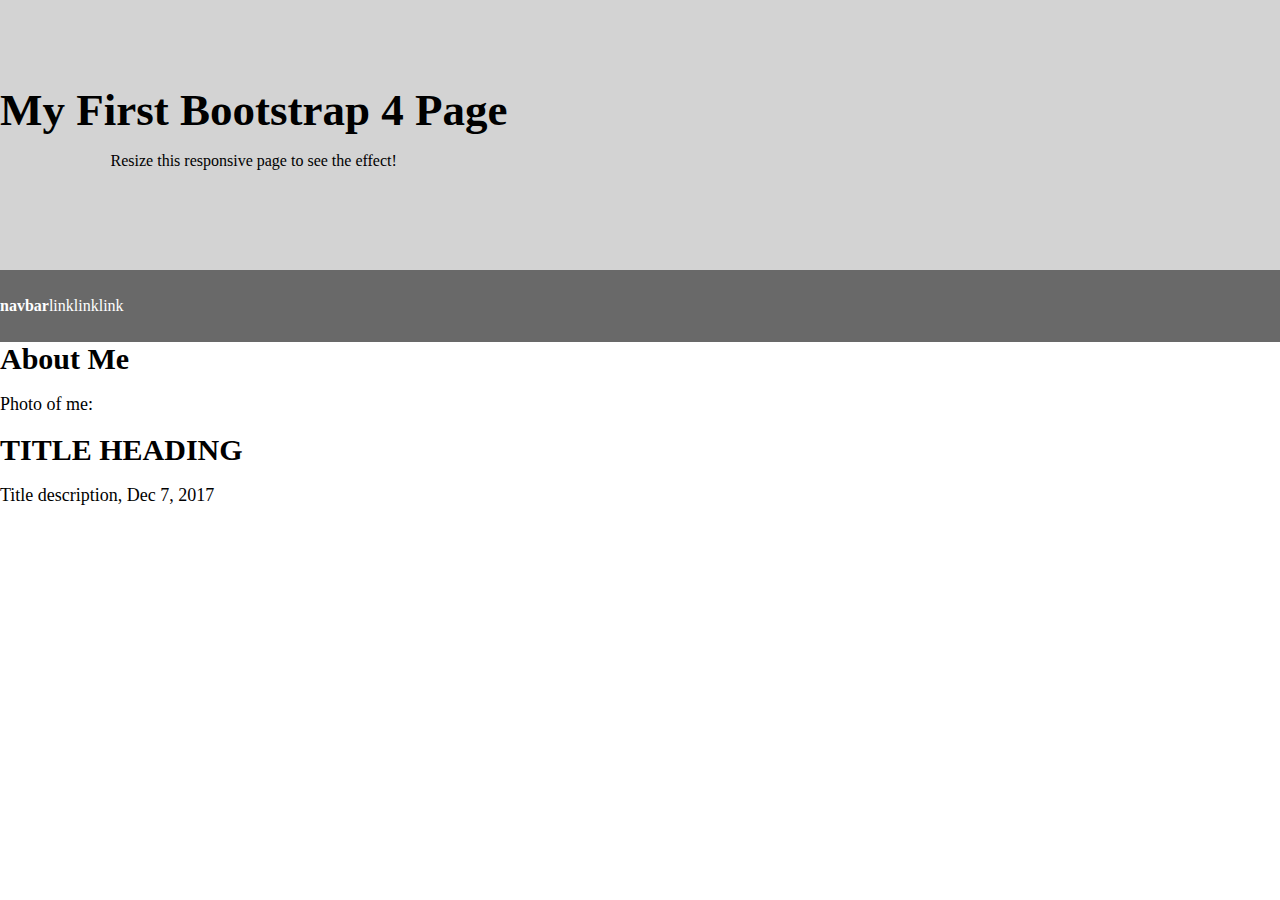
<file: index.html>
<html>
    <head>
        <meta charset="utf-8"/>
                <title>probando Bootstrap</title>
                <link rel="stylesheet" type="text/css" href="bootstrap.css" />
                <link rel="stylesheet" href="https://stackpath.bootstrapcdn.com/bootstrap/4.1.3/css/bootstrap.min.css"integrity="sha384-MCw98/SFnGE8fJT3GXwEOngsV7Zt27NXFoaoApmYm81iuXoPkFOJwJ8ERdknLPMO"crossorigin="anonymous">
                <meta name="viewport" content="width=device-width,initial-scale=1.0">
    </head>
    <body>
        <header>
            <div class="container">
                <div class="row">
                    <div class="col">
                            <span>My First Bootstrap 4 Page</span>
                            <p>Resize this responsive page to see the effect!</p>
                    </div>
                </div>
                <div class="row botonera">
                        <div class="col-1"> navbar</div>
                        <div class="col-1"> link</div>
                        <div class="col-1"> link</div>
                        <div class="col-1"> link</div>
                    </div>
            </div>
        </header>
        <section>
            <div class="container">
                <div class="row">
                    <div class="col-5">
                        <span>About Me</span>
                        <p>Photo of me:</p>
                    </div>
                    <div class="col-7">
                            <span>TITLE HEADING</span>
                            <p>Title description, Dec 7, 2017</p>
                    </div>
                    <div class="col"></div>
                    <div class="col"></div>
                </div>
            </div>
        </section>

    </body>
</html>
</file>
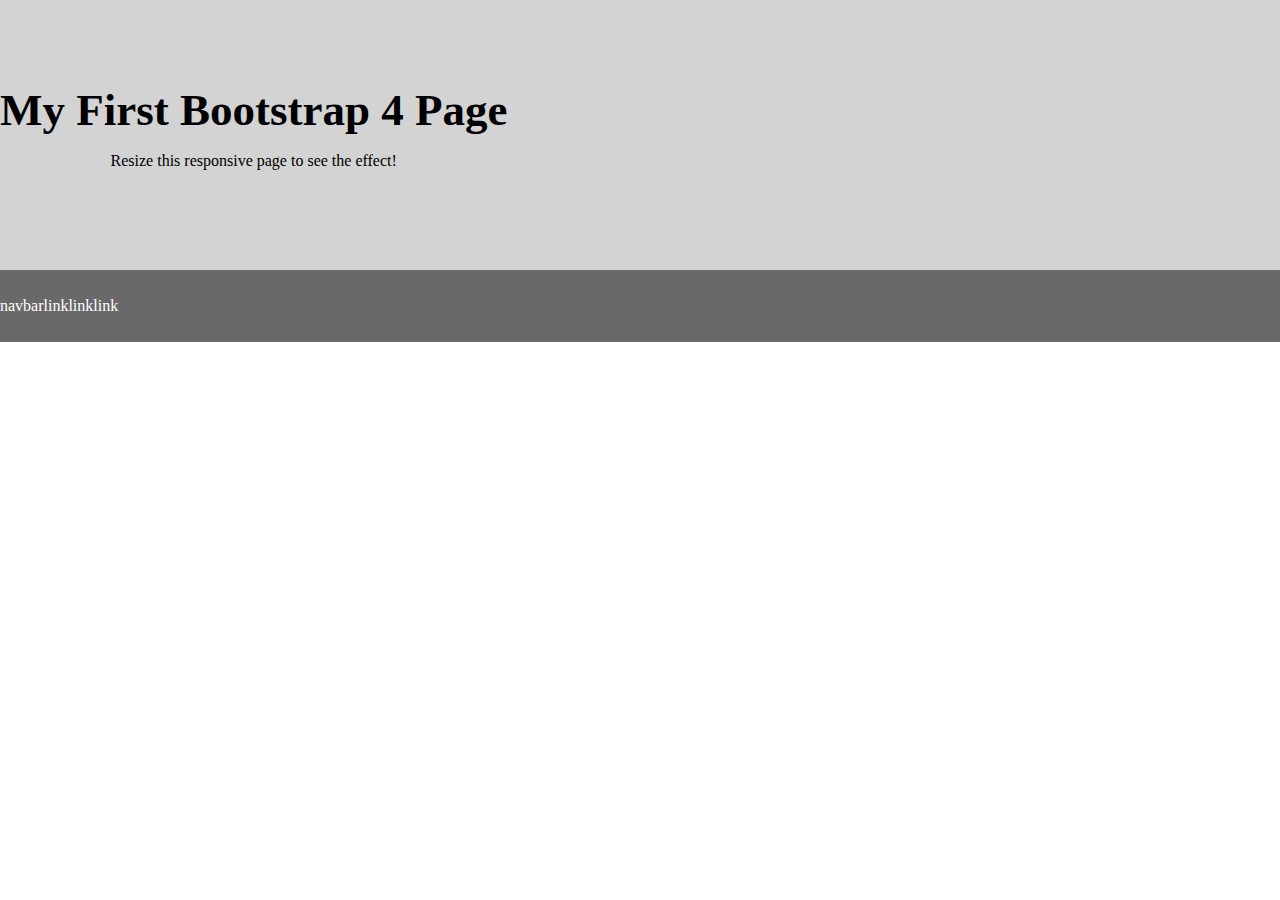
<file: prueba.html>
<html>
    <head>
        <meta charset="utf-8"/>
                <title>probando Bootstrap</title>
                <link rel="stylesheet" type="text/css" href="bootstrap.css" />
                <link rel="stylesheet" href="https://stackpath.bootstrapcdn.com/bootstrap/4.1.3/css/bootstrap.min.css"integrity="sha384-MCw98/SFnGE8fJT3GXwEOngsV7Zt27NXFoaoApmYm81iuXoPkFOJwJ8ERdknLPMO"crossorigin="anonymous">
                <meta name="viewport" content="width=device-width,initial-scale=1.0">
    </head>
    <body>
        <header>
            <div class="container">
                <div class="row">
                    <div class="col">
                            <span>My First Bootstrap 4 Page</span>
                            <p>Resize this responsive page to see the effect!</p>
                    </div>
                </div>
                <div class="row botonera">
                        <div class="col"> navbar</div>
                        <div class="col"> link</div>
                        <div class="col"> link</div>
                        <div class="col"> link</div>

                    </div>
            </div>
        </header>

    </body>
</html>
</file>
